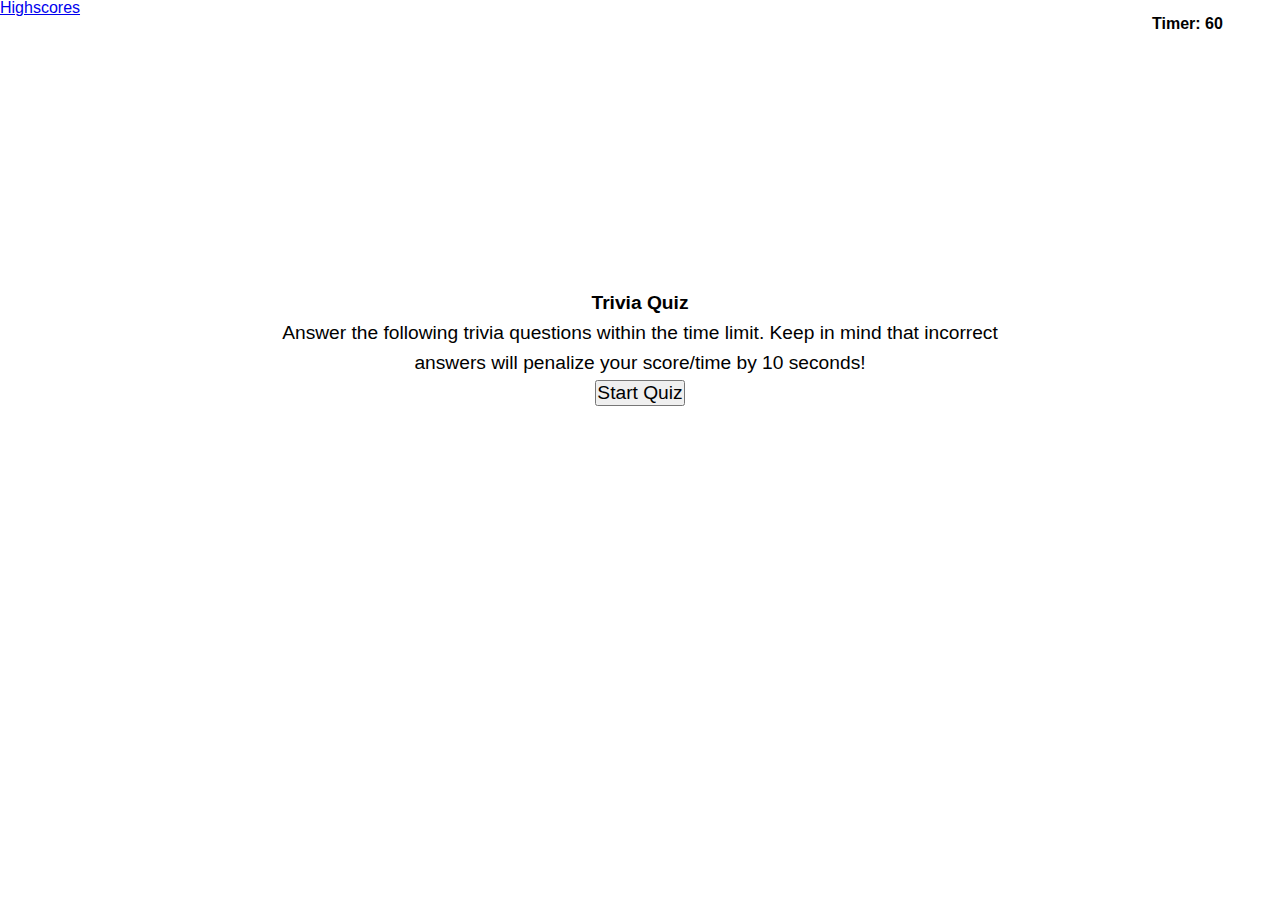
<file: index.html>
<!DOCTYPE html>
<html lang="en">
<head>
    <meta charset="UTF-8">
    <meta http-equiv="X-UA-Compatible" content="IE=edge">
    <meta name="viewport" content="width=device-width, initial-scale=1.0">
    <title>Trivia Quiz</title>
    <link rel="stylesheet" href="./assets/css/reset.css" />
    <link rel="stylesheet" href="./assets/css/style.css" />
</head>
<body>
    <a href="./highscore.html">Highscores</a> 
    <section>
        <div class="timer-count"> Timer: 60</div>
    </section>
    <section class="prompt-space">
        <div class="start-page" >
            <h1>Trivia Quiz</h1>
            <p>Answer the following trivia questions within the time limit. Keep in mind that incorrect answers will penalize your score/time by 10 seconds!</p>
            <button class="start-button">Start Quiz</button>
        </div>

        <div class="question-container hide">
            <div id="question"></div>
            <button class="btn" id="answer-a"></button>
            <button class="btn" id="answer-b"></button>
            <button class="btn" id="answer-c"></button>
        </div>
      </section>
    <script src="./assets/js/script.js"></script>
</body>
</html>
</file>
<file: assets/css/style.css>
.timer-count {
    margin-left: 90%;
    font-weight: bold;
}

.prompt-space {
    margin: 20%;
    text-align: center;
    justify-items: center;
    font-size: larger;
    line-height: 30px;  
}

.hide {
    display: none;
}

.question-container {
    justify-items: center;
}

button:hover {
    background-color: darkgray;
    color: #fff;
}
.btn {
    height: max-content;
    display:block;
    padding: 5px;
    margin: 10px;
    background-color: gray;
    border-radius: 5px
    
}
</file>
